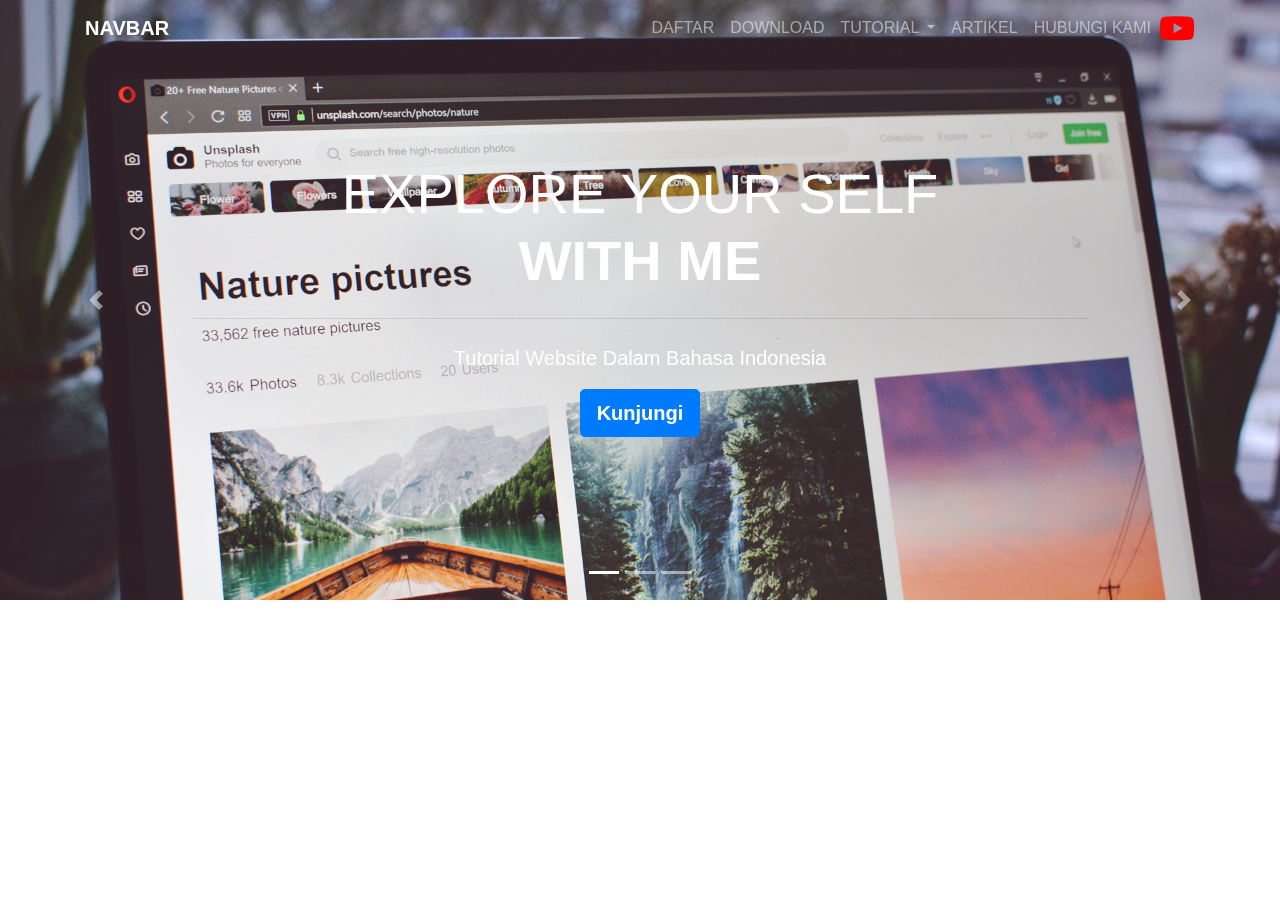
<file: index.html>
<!doctype html>
<html lang="en">

<head>
    <!-- Required meta tags -->
    <meta charset="utf-8">
    <meta name="viewport" content="width=device-width, initial-scale=1, shrink-to-fit=no">
    <!-- <link href="https://use.fontawesome.com/releases/v5.6.3/css/all.css" rel="stylesheet"> -->
    <!-- Bootstrap CSS -->
    <link rel="stylesheet" href="https://stackpath.bootstrapcdn.com/bootstrap/4.3.1/css/bootstrap.min.css"
        integrity="sha384-ggOyR0iXCbMQv3Xipma34MD+dH/1fQ784/j6cY/iJTQUOhcWr7x9JvoRxT2MZw1T" crossorigin="anonymous">
    <link rel="stylesheet" href="css/style.css">
    <link rel="stylesheet" href="icon/css/all.min.css">
    <title>WITH ME</title>
</head>

<body id="page-top">
    <!-- NAVBAR -->
    <nav class="navbar navbar-expand-lg navbar-dark bg-transparent fixed-top" id="mainNav">
        <div class="container">
            <a class="navbar-brand" href="#page-top"><b>NAVBAR</b></a>
            <button class="navbar-toggler navbar-toggler-right" type="button" data-toggle="collapse"
                data-target="#navbarNav" aria-controls="navbarNav" aria-expanded="false" aria-label="Toggle navigation">
                <span class="navbar-toggler-icon"></span>
            </button>
            <div class="collapse navbar-collapse" id="navbarNav">
                <ul class="navbar-nav ml-auto">
                    <li class="nav-item">
                        <a class="nav-link js-scroll-trigger" href="#daftar">DAFTAR <span
                                class="sr-only">(current)</span></a>
                    </li>
                    <li class="nav-item">
                        <a class="nav-link js-scroll-trigger" href="#download">DOWNLOAD</a>
                    </li>
                    <li class="nav-item dropdown">
                        <a class="nav-link dropdown-toggle" href="#tutorial" id="navbarDropdown" role="button"
                            data-toggle="dropdown" aria-haspopup="true" aria-expanded="false">
                            TUTORIAL
                        </a>
                        <div class="dropdown-menu" aria-labelledby="navbarDropdown">
                            <a class="dropdown-item" href="#bootstrap">BOOTSTRAP</a>
                            <div class="dropdown-divider"></div>
                            <a class="dropdown-item" href="#codeigniter">CODEIGNITER</a>
                            <div class="dropdown-divider"></div>
                            <a class="dropdown-item" href="#laravel">LARAVEL</a>
                        </div>
                    </li>
                    <li class="nav-item">
                        <a class="nav-link js-scroll-trigger" href="#artikel">ARTIKEL</a>
                    </li>
                    <li class="nav-item">
                        <a class="nav-link js-scroll-trigger" href="#hubungi_kami">HUBUNGI KAMI</a>
                    </li>
                    <li>
                        <i class="fa-2x fab fa-youtube mt-1"></i>
                    </li>
                </ul>
            </div>
        </div>
    </nav>
    <!-- AKHIR NAVBAR -->






    <!-- JUMBOTRON -->

    <!-- <div class="jumbotron">
        <div class="container">
            <h1 class="display-4">EXPLORE YOUR SELF <br> <span class="font-weight-bold">WITH ME</span> </h1>
            <hr class="my-4">
            <p class="lead">Tutorial Website Dalam Bahasa Indonesia</p>
            <a class="btn btn-primary btn-lg font-weight-bold" href="#" role="button">Kunjungi</a>
        </div>
    </div> -->
    <div id="carouselExampleIndicators" class="carousel slide" data-ride="carousel">
        <ol class="carousel-indicators">
            <li data-target="#carouselExampleIndicators" data-slide-to="0" class="active"></li>
            <li data-target="#carouselExampleIndicators" data-slide-to="1"></li>
            <li data-target="#carouselExampleIndicators" data-slide-to="2"></li>
        </ol>
        <div class="carousel-inner">
            <div class="carousel-item active">
                <img src="img/jumbotron.png" class="d-block w-100" alt="Slider 1">
                <div class="carousel-caption d-none d-md-block">
                    <h1 class="display-4">EXPLORE YOUR SELF <br> <span class="font-weight-bold">WITH ME</span> </h1>
                    <hr class="my-4">
                    <p class="lead">Tutorial Website Dalam Bahasa Indonesia</p>
                    <a class="btn btn-primary btn-lg font-weight-bold" href="#" role="button">Kunjungi</a>
                </div>
            </div>
            <div class="carousel-item">
                <img src="img/3.jpg" class="d-block w-100" alt="slider 2">
            </div>
            <div class="carousel-item">
                <img src="img/4.jpeg" class="d-block w-100" alt="slider 3">
            </div>
        </div>
        <a class="carousel-control-prev" href="#carouselExampleIndicators" role="button" data-slide="prev">
            <span class="carousel-control-prev-icon" aria-hidden="true"></span>
            <span class="sr-only">Previous</span>
        </a>
        <a class="carousel-control-next" href="#carouselExampleIndicators" role="button" data-slide="next">
            <span class="carousel-control-next-icon" aria-hidden="true"></span>
            <span class="sr-only">Next</span>
        </a>
    </div>

    <!-- AKHIR JUMBOTRON -->

    <!-- Optional JavaScript -->
    <!-- jQuery first, then Popper.js, then Bootstrap JS -->
    <script src="https://code.jquery.com/jquery-3.3.1.slim.min.js"
        integrity="sha384-q8i/X+965DzO0rT7abK41JStQIAqVgRVzpbzo5smXKp4YfRvH+8abtTE1Pi6jizo" crossorigin="anonymous">
    </script>
    <script src="https://cdnjs.cloudflare.com/ajax/libs/popper.js/1.14.7/umd/popper.min.js"
        integrity="sha384-UO2eT0CpHqdSJQ6hJty5KVphtPhzWj9WO1clHTMGa3JDZwrnQq4sF86dIHNDz0W1" crossorigin="anonymous">
    </script>
    <script src="https://stackpath.bootstrapcdn.com/bootstrap/4.3.1/js/bootstrap.min.js"
        integrity="sha384-JjSmVgyd0p3pXB1rRibZUAYoIIy6OrQ6VrjIEaFf/nJGzIxFDsf4x0xIM+B07jRM" crossorigin="anonymous">
    </script>
</body>

</html>
</file>
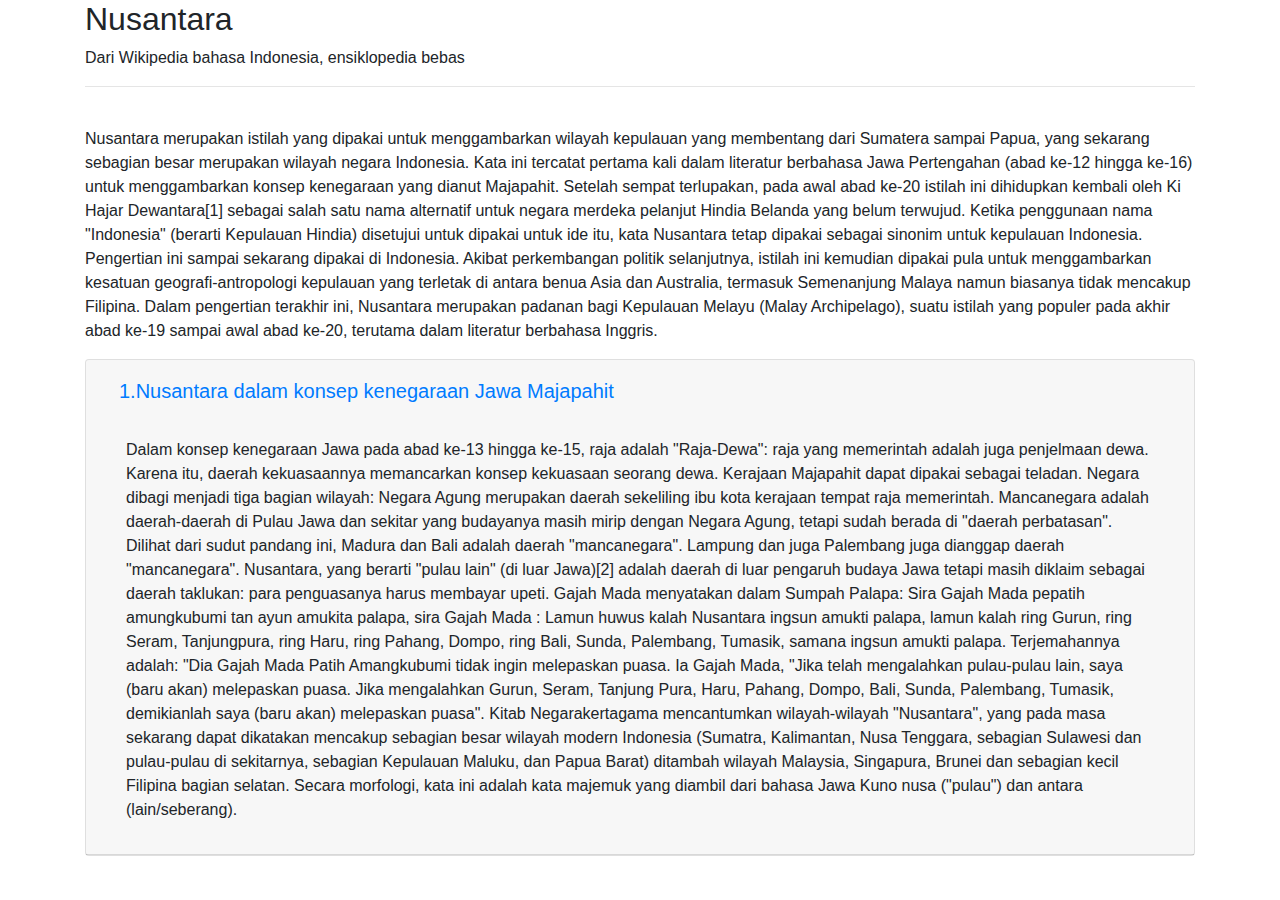
<file: collapse.html>
<!doctype html>
<html lang="en">

<head>
    <!-- Required meta tags -->
    <meta charset="utf-8">
    <meta name="viewport" content="width=device-width, initial-scale=1, shrink-to-fit=no">

    <!-- Bootstrap CSS -->
    <link rel="stylesheet" href="https://stackpath.bootstrapcdn.com/bootstrap/4.3.1/css/bootstrap.min.css"
        integrity="sha384-ggOyR0iXCbMQv3Xipma34MD+dH/1fQ784/j6cY/iJTQUOhcWr7x9JvoRxT2MZw1T" crossorigin="anonymous">

    <title>Hello, world!</title>
</head>

<body>
    <div class="container">
        <h2>Nusantara</h2>
        <p>Dari Wikipedia bahasa Indonesia, ensiklopedia bebas</p>
        <hr><br>
        <p>Nusantara merupakan istilah yang dipakai untuk menggambarkan wilayah kepulauan yang membentang dari Sumatera
            sampai Papua, yang sekarang sebagian besar merupakan wilayah negara Indonesia. Kata ini tercatat pertama
            kali dalam literatur berbahasa Jawa Pertengahan (abad ke-12 hingga ke-16) untuk menggambarkan konsep
            kenegaraan yang dianut Majapahit. Setelah sempat terlupakan, pada awal abad ke-20 istilah ini dihidupkan
            kembali oleh Ki Hajar Dewantara[1] sebagai salah satu nama alternatif untuk negara merdeka pelanjut Hindia
            Belanda yang belum terwujud. Ketika penggunaan nama "Indonesia" (berarti Kepulauan Hindia) disetujui untuk
            dipakai untuk ide itu, kata Nusantara tetap dipakai sebagai sinonim untuk kepulauan Indonesia. Pengertian
            ini sampai sekarang dipakai di Indonesia. Akibat perkembangan politik selanjutnya, istilah ini kemudian
            dipakai pula untuk menggambarkan kesatuan geografi-antropologi kepulauan yang terletak di antara benua Asia
            dan Australia, termasuk Semenanjung Malaya namun biasanya tidak mencakup Filipina. Dalam pengertian terakhir
            ini, Nusantara merupakan padanan bagi Kepulauan Melayu (Malay Archipelago), suatu istilah yang populer pada
            akhir abad ke-19 sampai awal abad ke-20, terutama dalam literatur berbahasa Inggris. </p>
        <div class="accordi" id="bag1">
            <div class="card">
                <div class="card-header" id="hd1">
                    <div class="btn btn-link" type="button" data-toggle="collapse" data-target="#collapse1">
                        <h5>1.Nusantara dalam konsep kenegaraan Jawa Majapahit</h5>
                    </div>
                    <div class="collapse show" id="collapse1" aria-labelledby="header1" data-parent="#bag1">
                        <div class="card-body">
                            Dalam konsep kenegaraan Jawa pada abad ke-13 hingga ke-15, raja adalah "Raja-Dewa": raja
                            yang memerintah adalah juga penjelmaan dewa. Karena itu, daerah kekuasaannya memancarkan
                            konsep kekuasaan seorang dewa. Kerajaan Majapahit dapat dipakai sebagai teladan. Negara
                            dibagi menjadi tiga bagian wilayah:

                            Negara Agung merupakan daerah sekeliling ibu kota kerajaan tempat raja memerintah.
                            Mancanegara adalah daerah-daerah di Pulau Jawa dan sekitar yang budayanya masih mirip dengan
                            Negara Agung, tetapi sudah berada di "daerah perbatasan". Dilihat dari sudut pandang ini,
                            Madura dan Bali adalah daerah "mancanegara". Lampung dan juga Palembang juga dianggap daerah
                            "mancanegara".
                            Nusantara, yang berarti "pulau lain" (di luar Jawa)[2] adalah daerah di luar pengaruh budaya
                            Jawa tetapi masih diklaim sebagai daerah taklukan: para penguasanya harus membayar upeti.

                            Gajah Mada menyatakan dalam Sumpah Palapa: Sira Gajah Mada pepatih amungkubumi tan ayun
                            amukita palapa, sira Gajah Mada : Lamun huwus kalah Nusantara ingsun amukti palapa, lamun
                            kalah ring Gurun, ring Seram, Tanjungpura, ring Haru, ring Pahang, Dompo, ring Bali, Sunda,
                            Palembang, Tumasik, samana ingsun amukti palapa.

                            Terjemahannya adalah: "Dia Gajah Mada Patih Amangkubumi tidak ingin melepaskan puasa. Ia
                            Gajah Mada, "Jika telah mengalahkan pulau-pulau lain, saya (baru akan) melepaskan puasa.
                            Jika mengalahkan Gurun, Seram, Tanjung Pura, Haru, Pahang, Dompo, Bali, Sunda, Palembang,
                            Tumasik, demikianlah saya (baru akan) melepaskan puasa".

                            Kitab Negarakertagama mencantumkan wilayah-wilayah "Nusantara", yang pada masa sekarang
                            dapat dikatakan mencakup sebagian besar wilayah modern Indonesia (Sumatra, Kalimantan, Nusa
                            Tenggara, sebagian Sulawesi dan pulau-pulau di sekitarnya, sebagian Kepulauan Maluku, dan
                            Papua Barat) ditambah wilayah Malaysia, Singapura, Brunei dan sebagian kecil Filipina bagian
                            selatan. Secara morfologi, kata ini adalah kata majemuk yang diambil dari bahasa Jawa Kuno
                            nusa ("pulau") dan antara (lain/seberang).
                        </div>
                    </div>
                </div>
            </div>
        </div>
    </div>

    <!-- Optional JavaScript -->
    <!-- jQuery first, then Popper.js, then Bootstrap JS -->
    <script src="https://code.jquery.com/jquery-3.3.1.slim.min.js"
        integrity="sha384-q8i/X+965DzO0rT7abK41JStQIAqVgRVzpbzo5smXKp4YfRvH+8abtTE1Pi6jizo" crossorigin="anonymous">
    </script>
    <script src="https://cdnjs.cloudflare.com/ajax/libs/popper.js/1.14.7/umd/popper.min.js"
        integrity="sha384-UO2eT0CpHqdSJQ6hJty5KVphtPhzWj9WO1clHTMGa3JDZwrnQq4sF86dIHNDz0W1" crossorigin="anonymous">
    </script>
    <script src="https://stackpath.bootstrapcdn.com/bootstrap/4.3.1/js/bootstrap.min.js"
        integrity="sha384-JjSmVgyd0p3pXB1rRibZUAYoIIy6OrQ6VrjIEaFf/nJGzIxFDsf4x0xIM+B07jRM" crossorigin="anonymous">
    </script>
</body>

</html>
</file>
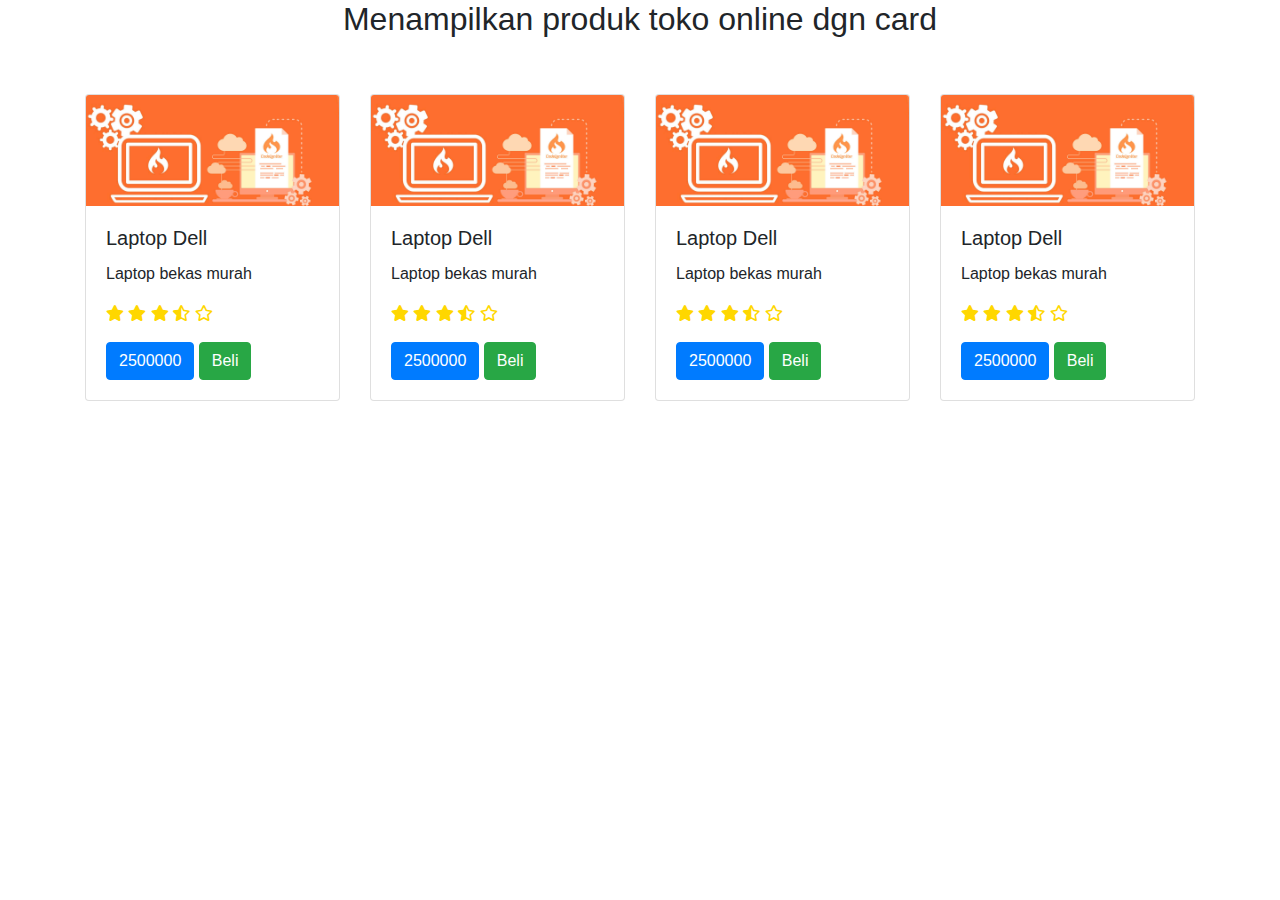
<file: index2.html>
<!doctype html>
<html lang="en">

<head>
    <!-- Required meta tags -->
    <meta charset="utf-8">
    <meta name="viewport" content="width=device-width, initial-scale=1, shrink-to-fit=no">

    <!-- Bootstrap CSS -->
    <link rel="stylesheet" href="https://stackpath.bootstrapcdn.com/bootstrap/4.3.1/css/bootstrap.min.css"
        integrity="sha384-ggOyR0iXCbMQv3Xipma34MD+dH/1fQ784/j6cY/iJTQUOhcWr7x9JvoRxT2MZw1T" crossorigin="anonymous">
    <link rel="stylesheet" href="icon/css/all.min.css">
    <title>Hello, world!</title>
</head>

<body>

    <!-- Card -->
    <div class="container">
        <div class="row">
            <div class="col-md-12 mb-5 text-center">
                <h2>Menampilkan produk toko online dgn card</h2>
            </div>
        </div>
        <div class="row">
            <div class="col-md-3">
                <div class="card">
                    <img src="img/1.jpg" class="card-img-top" alt="laptop">
                    <div class="card-body">
                        <h5 class="card-title">Laptop Dell</h5>
                        <p class="card-text">Laptop bekas murah</p>
                        <p style="color: gold;">
                            <i class="fas fa-star"></i>
                            <i class="fas fa-star"></i>
                            <i class="fas fa-star"></i>
                            <i class="fas fa-star-half-alt"></i>
                            <i class="far fa-star"></i>
                        </p>
                        <a href="#" class="btn btn-primary">2500000</a>
                        <a href="#" class="btn btn-success">Beli</a>
                    </div>
                </div>
            </div>
            <div class="col-md-3">
                <div class="card">
                    <img src="img/1.jpg" class="card-img-top" alt="laptop">
                    <div class="card-body">
                        <h5 class="card-title">Laptop Dell</h5>
                        <p class="card-text">Laptop bekas murah</p>
                        <p style="color: gold;">
                            <i class="fas fa-star"></i>
                            <i class="fas fa-star"></i>
                            <i class="fas fa-star"></i>
                            <i class="fas fa-star-half-alt"></i>
                            <i class="far fa-star"></i>
                        </p>
                        <a href="#" class="btn btn-primary">2500000</a>
                        <a href="#" class="btn btn-success">Beli</a>
                    </div>
                </div>
            </div>
            <div class="col-md-3">
                <div class="card">
                    <img src="img/1.jpg" class="card-img-top" alt="laptop">
                    <div class="card-body">
                        <h5 class="card-title">Laptop Dell</h5>
                        <p class="card-text">Laptop bekas murah</p>
                        <p style="color: gold;">
                            <i class="fas fa-star"></i>
                            <i class="fas fa-star"></i>
                            <i class="fas fa-star"></i>
                            <i class="fas fa-star-half-alt"></i>
                            <i class="far fa-star"></i>
                        </p>
                        <a href="#" class="btn btn-primary">2500000</a>
                        <a href="#" class="btn btn-success">Beli</a>
                    </div>
                </div>
            </div>
            <div class="col-md-3">
                <div class="card">
                    <img src="img/1.jpg" class="card-img-top" alt="laptop">
                    <div class="card-body">
                        <h5 class="card-title">Laptop Dell</h5>
                        <p class="card-text">Laptop bekas murah</p>
                        <p style="color: gold;">
                            <i class="fas fa-star"></i>
                            <i class="fas fa-star"></i>
                            <i class="fas fa-star"></i>
                            <i class="fas fa-star-half-alt"></i>
                            <i class="far fa-star"></i>
                        </p>
                        <a href="#" class="btn btn-primary">2500000</a>
                        <a href="#" class="btn btn-success">Beli</a>
                    </div>
                </div>
            </div>
        </div>
    </div>



    <!-- Akhir Card -->
    <!-- Optional JavaScript -->
    <!-- jQuery first, then Popper.js, then Bootstrap JS -->
    <script src="https://code.jquery.com/jquery-3.3.1.slim.min.js"
        integrity="sha384-q8i/X+965DzO0rT7abK41JStQIAqVgRVzpbzo5smXKp4YfRvH+8abtTE1Pi6jizo" crossorigin="anonymous">
    </script>
    <script src="https://cdnjs.cloudflare.com/ajax/libs/popper.js/1.14.7/umd/popper.min.js"
        integrity="sha384-UO2eT0CpHqdSJQ6hJty5KVphtPhzWj9WO1clHTMGa3JDZwrnQq4sF86dIHNDz0W1" crossorigin="anonymous">
    </script>
    <script src="https://stackpath.bootstrapcdn.com/bootstrap/4.3.1/js/bootstrap.min.js"
        integrity="sha384-JjSmVgyd0p3pXB1rRibZUAYoIIy6OrQ6VrjIEaFf/nJGzIxFDsf4x0xIM+B07jRM" crossorigin="anonymous">
    </script>
</body>

</html>
</file>
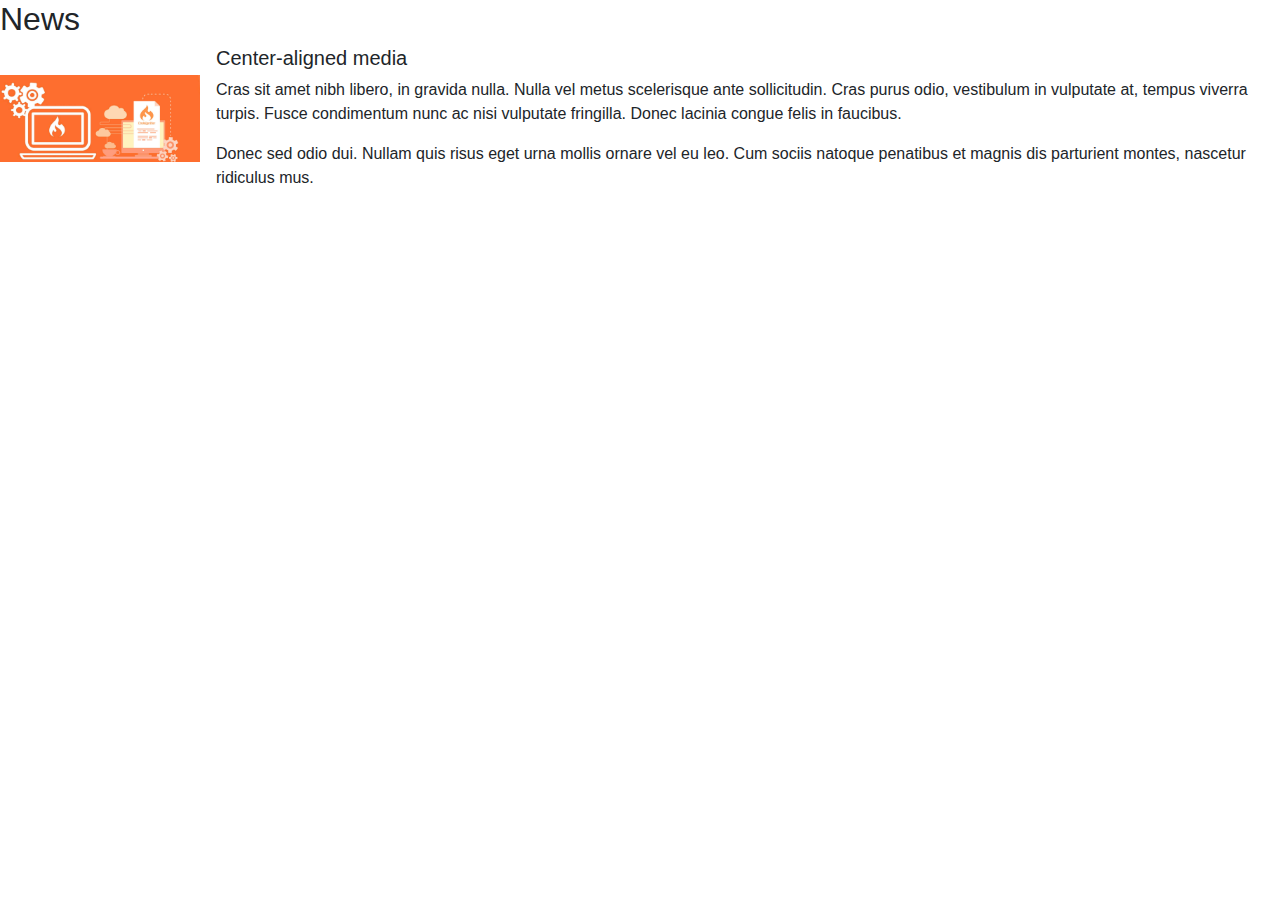
<file: object-media.html>
<!doctype html>
<html lang="en">

<head>
    <!-- Required meta tags -->
    <meta charset="utf-8">
    <meta name="viewport" content="width=device-width, initial-scale=1, shrink-to-fit=no">

    <!-- Bootstrap CSS -->
    <link rel="stylesheet" href="https://stackpath.bootstrapcdn.com/bootstrap/4.3.1/css/bootstrap.min.css"
        integrity="sha384-ggOyR0iXCbMQv3Xipma34MD+dH/1fQ784/j6cY/iJTQUOhcWr7x9JvoRxT2MZw1T" crossorigin="anonymous">

    <title>Object Media</title>
</head>

<body>
    <div class="div">
        <h2>News</h2>
        <div class="row">
            <div class="col-lg">
                <div class="media">
                    <img src="img/1.jpg" width="200px" class="align-self-center mr-3" alt="gambar">
                    <div class="media-body">
                        <h5 class="mt-0">Center-aligned media</h5>
                        <p>Cras sit amet nibh libero, in gravida nulla. Nulla vel metus scelerisque ante sollicitudin.
                            Cras purus odio, vestibulum in vulputate at, tempus viverra turpis. Fusce condimentum nunc
                            ac nisi vulputate fringilla. Donec lacinia congue felis in faucibus.</p>
                        <p class="mb-0">Donec sed odio dui. Nullam quis risus eget urna mollis ornare vel eu leo. Cum
                            sociis natoque penatibus et magnis dis parturient montes, nascetur ridiculus mus.</p>
                    </div>
                </div>
            </div>
        </div>
    </div>

    <!-- Optional JavaScript -->
    <!-- jQuery first, then Popper.js, then Bootstrap JS -->
    <script src="https://code.jquery.com/jquery-3.3.1.slim.min.js"
        integrity="sha384-q8i/X+965DzO0rT7abK41JStQIAqVgRVzpbzo5smXKp4YfRvH+8abtTE1Pi6jizo" crossorigin="anonymous">
    </script>
    <script src="https://cdnjs.cloudflare.com/ajax/libs/popper.js/1.14.7/umd/popper.min.js"
        integrity="sha384-UO2eT0CpHqdSJQ6hJty5KVphtPhzWj9WO1clHTMGa3JDZwrnQq4sF86dIHNDz0W1" crossorigin="anonymous">
    </script>
    <script src="https://stackpath.bootstrapcdn.com/bootstrap/4.3.1/js/bootstrap.min.js"
        integrity="sha384-JjSmVgyd0p3pXB1rRibZUAYoIIy6OrQ6VrjIEaFf/nJGzIxFDsf4x0xIM+B07jRM" crossorigin="anonymous">
    </script>
</body>

</html>
</file>
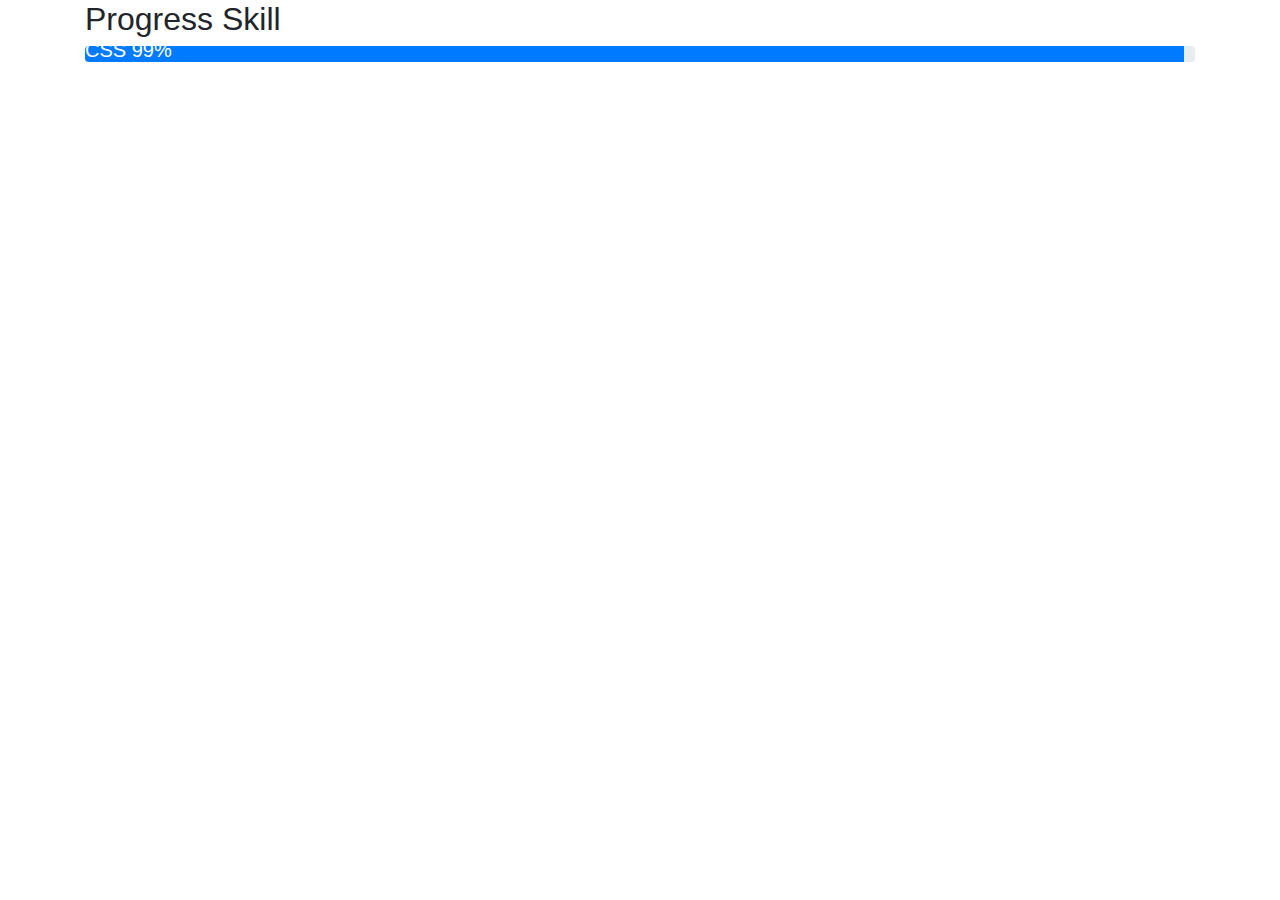
<file: progress-bar.html>
<!doctype html>
<html lang="en">

<head>
    <!-- Required meta tags -->
    <meta charset="utf-8">
    <meta name="viewport" content="width=device-width, initial-scale=1, shrink-to-fit=no">

    <!-- Bootstrap CSS -->
    <link rel="stylesheet" href="https://stackpath.bootstrapcdn.com/bootstrap/4.3.1/css/bootstrap.min.css"
        integrity="sha384-ggOyR0iXCbMQv3Xipma34MD+dH/1fQ784/j6cY/iJTQUOhcWr7x9JvoRxT2MZw1T" crossorigin="anonymous">

    <title>Hello, world!</title>
</head>

<body>
    <div class="container">
        <h2>Progress Skill</h2>
        <div class="progress">
            <div class="progress-bar" role="progressbar" aria-valuenow="99" style="width: 99%" aria-valuemin="0"
                aria-valuemax="100">
                <h5 class="text-left">CSS 99%</h5>
            </div>
        </div>
    </div>

    <!-- Optional JavaScript -->
    <!-- jQuery first, then Popper.js, then Bootstrap JS -->
    <script src="https://code.jquery.com/jquery-3.3.1.slim.min.js"
        integrity="sha384-q8i/X+965DzO0rT7abK41JStQIAqVgRVzpbzo5smXKp4YfRvH+8abtTE1Pi6jizo" crossorigin="anonymous">
    </script>
    <script src="https://cdnjs.cloudflare.com/ajax/libs/popper.js/1.14.7/umd/popper.min.js"
        integrity="sha384-UO2eT0CpHqdSJQ6hJty5KVphtPhzWj9WO1clHTMGa3JDZwrnQq4sF86dIHNDz0W1" crossorigin="anonymous">
    </script>
    <script src="https://stackpath.bootstrapcdn.com/bootstrap/4.3.1/js/bootstrap.min.js"
        integrity="sha384-JjSmVgyd0p3pXB1rRibZUAYoIIy6OrQ6VrjIEaFf/nJGzIxFDsf4x0xIM+B07jRM" crossorigin="anonymous">
    </script>
</body>

</html>
</file>
<file: css/style.css>
.jumbotron {
    background-image: url(../img/jumbotron.png);
    background-size: cover;
    height: 700px;
    text-align: center;
    margin-top: -120px;
    background-attachment: fixed;
}

.jumbotron .display-4 {
    color: rgb(63, 130, 207);
    margin-top: 250px;
}

.jumbotron p {
    color: rgb(63, 130, 207);
    font-size: 25px;
}

.jumbotron hr {
    border-color: rgb(63, 130, 207);
    width: 70px;
    border-width: 3px;
}

.jumbotron .btn {
    border-radius: 25px;
}

.fa-youtube {
    color: red;
}

/* Slider */

.carousel-item {
    height: 600px;
}

.carousel-item img {
    margin-top: -120px;
}

.carousel-item .display-4 {
    margin-top: -400px;
}

/* Akhir Slider */
</file>
